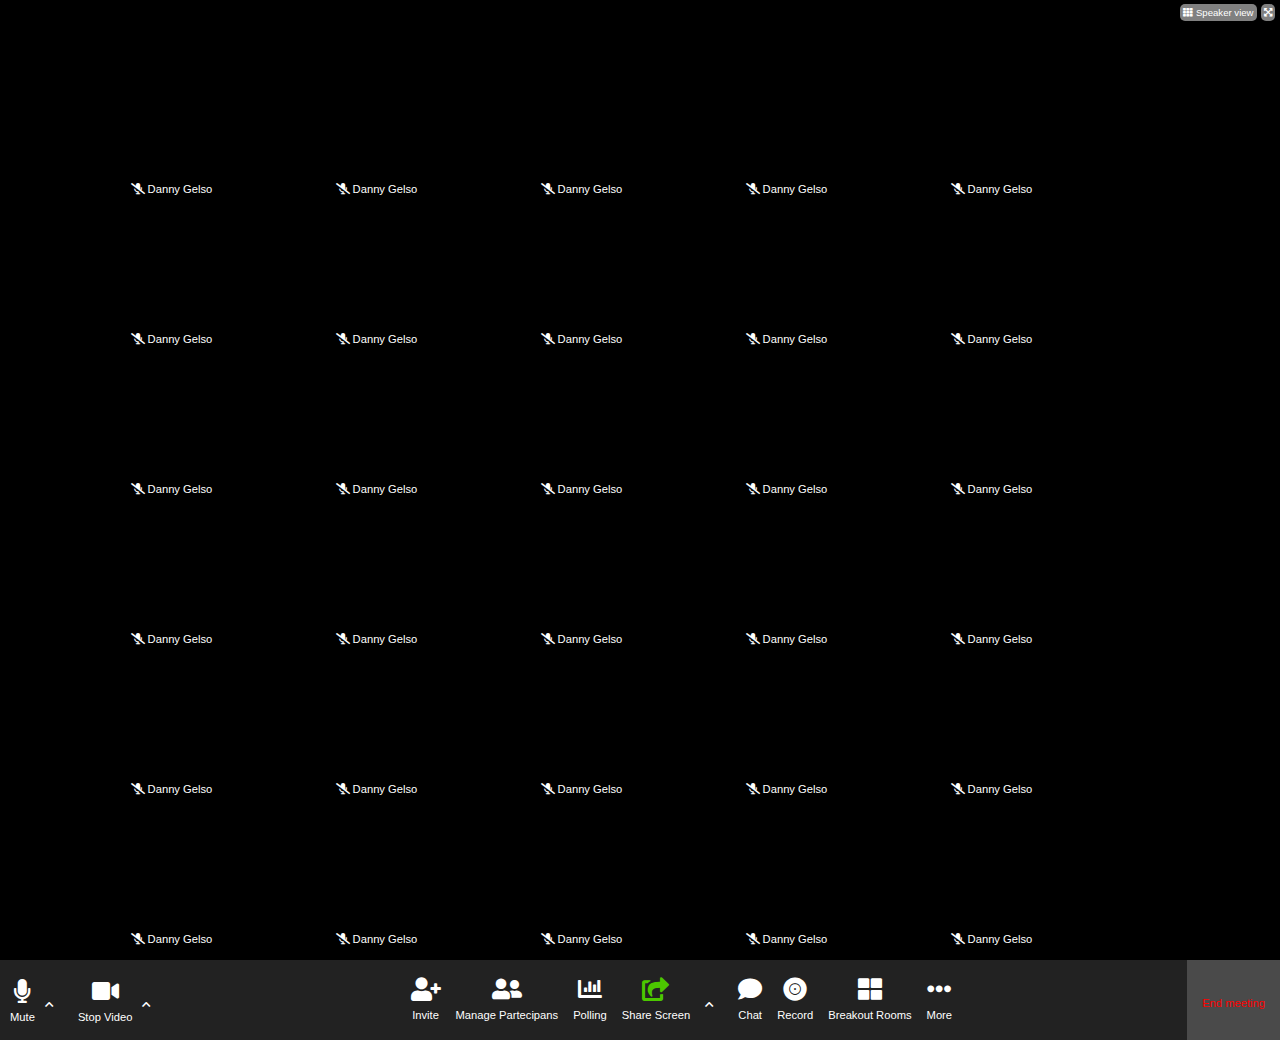
<file: index.html>
<!DOCTYPE html>
<html lang="it">
  <head>
    <meta charset="UTF-8" />
    <meta http-equiv="X-UA-Compatible" content="IE=edge" />
    <meta name="viewport" content="width=device-width, initial-scale=1.0" />
    <title>Zoom</title>
    <link
      rel="stylesheet"
      href="https://cdnjs.cloudflare.com/ajax/libs/font-awesome/5.15.4/css/all.min.css"
      integrity="sha512-1ycn6IcaQQ40/MKBW2W4Rhis/DbILU74C1vSrLJxCq57o941Ym01SwNsOMqvEBFlcgUa6xLiPY/NS5R+E6ztJQ=="
      crossorigin="anonymous"
      referrerpolicy="no-referrer"
    />
    <link rel="stylesheet" href="css/style.css" />
  </head>

  <body>
    <div class="wrapper">
      <!-- sezione main -->
      <main>
        <div class="icons">
          <button class="icon-view">
            <i class="fas fa-th"></i>
            <span>Speaker view</span>
          </button>
          <button class="icon-view">
            <i class="fas fa-expand-arrows-alt"></i>
          </button>
        </div>
        <div class="container-wrap">
          <!-- creo contenitore con img wrap -->
          <div class="img-wrapped">
            <div class="username">
              <span>
                <i class="fas fa-microphone-slash name"></i> Danny Gelso
              </span>
            </div>
          </div>
          <div class="img-wrapped">
            <div class="username">
              <span>
                <i class="fas fa-microphone-slash name"></i> Danny Gelso
              </span>
            </div>
          </div>
          <div class="img-wrapped">
            <div class="username">
              <span>
                <i class="fas fa-microphone-slash name"></i> Danny Gelso
              </span>
            </div>
          </div>
          <div class="img-wrapped">
            <div class="username">
              <span
                ><i class="fas fa-microphone-slash name"></i> Danny Gelso
              </span>
            </div>
          </div>
          <div class="img-wrapped">
            <div class="username">
              <span>
                <i class="fas fa-microphone-slash name"></i> Danny Gelso
              </span>
            </div>
          </div>
          <div class="img-wrapped">
            <div class="username">
              <span>
                <i class="fas fa-microphone-slash name"></i> Danny Gelso
              </span>
            </div>
          </div>
          <div class="img-wrapped">
            <div class="username">
              <span>
                <i class="fas fa-microphone-slash name"></i> Danny Gelso
              </span>
            </div>
          </div>
          <div class="img-wrapped">
            <div class="username">
              <span>
                <i class="fas fa-microphone-slash name"></i> Danny Gelso
              </span>
            </div>
          </div>
          <div class="img-wrapped">
            <div class="username">
              <span>
                <i class="fas fa-microphone-slash name"></i> Danny Gelso
              </span>
            </div>
          </div>
          <div class="img-wrapped">
            <div class="username">
              <span>
                <i class="fas fa-microphone-slash name"></i> Danny Gelso
              </span>
            </div>
          </div>
          <div class="img-wrapped">
            <div class="username">
              <span
                ><i class="fas fa-microphone-slash name"></i> Danny Gelso
              </span>
            </div>
          </div>
          <div class="img-wrapped">
            <div class="username">
              <span>
                <i class="fas fa-microphone-slash name"></i> Danny Gelso
              </span>
            </div>
          </div>
          <div class="img-wrapped">
            <div class="username">
              <span>
                <i class="fas fa-microphone-slash name"></i> Danny Gelso
              </span>
            </div>
          </div>
          <div class="img-wrapped">
            <div class="username">
              <span>
                <i class="fas fa-microphone-slash name"></i> Danny Gelso
              </span>
            </div>
          </div>
          <div class="img-wrapped">
            <div class="username">
              <span>
                <i class="fas fa-microphone-slash name"></i> Danny Gelso
              </span>
            </div>
          </div>
          <div class="img-wrapped">
            <div class="username">
              <span>
                <i class="fas fa-microphone-slash name"></i> Danny Gelso
              </span>
            </div>
          </div>
          <div class="img-wrapped">
            <div class="username">
              <span>
                <i class="fas fa-microphone-slash name"></i> Danny Gelso
              </span>
            </div>
          </div>
          <div class="img-wrapped">
            <div class="username">
              <span>
                <i class="fas fa-microphone-slash name"></i> Danny Gelso
              </span>
            </div>
          </div>
          <div class="img-wrapped">
            <div class="username">
              <span>
                <i class="fas fa-microphone-slash name"></i> Danny Gelso
              </span>
            </div>
          </div>
          <div class="img-wrapped">
            <div class="username">
              <span>
                <i class="fas fa-microphone-slash name"></i> Danny Gelso
              </span>
            </div>
          </div>
          <div class="img-wrapped">
            <div class="username">
              <span>
                <i class="fas fa-microphone-slash name"></i> Danny Gelso
              </span>
            </div>
          </div>
          <div class="img-wrapped">
            <div class="username">
              <span>
                <i class="fas fa-microphone-slash name"></i> Danny Gelso
              </span>
            </div>
          </div>
          <div class="img-wrapped">
            <div class="username">
              <span>
                <i class="fas fa-microphone-slash name"></i> Danny Gelso
              </span>
            </div>
          </div>
          <div class="img-wrapped">
            <div class="username">
              <span>
                <i class="fas fa-microphone-slash name"></i> Danny Gelso
              </span>
            </div>
          </div>
          <div class="img-wrapped">
            <div class="username">
              <span>
                <i class="fas fa-microphone-slash name"></i> Danny Gelso
              </span>
            </div>
          </div>
          <div class="img-wrapped">
            <div class="username">
              <span>
                <i class="fas fa-microphone-slash name"></i> Danny Gelso
              </span>
            </div>
          </div>
          <div class="img-wrapped">
            <div class="username">
              <span>
                <i class="fas fa-microphone-slash name"></i> Danny Gelso
              </span>
            </div>
          </div>
          <div class="img-wrapped">
            <div class="username">
              <span>
                <i class="fas fa-microphone-slash name"></i> Danny Gelso
              </span>
            </div>
          </div>
          <div class="img-wrapped">
            <div class="username">
              <span>
                <i class="fas fa-microphone-slash name"></i> Danny Gelso
              </span>
            </div>
          </div>
          <div class="img-wrapped">
            <div class="username">
              <span>
                <i class="fas fa-microphone-slash name"></i> Danny Gelso
              </span>
            </div>
          </div>
        </div>
      </main>

      <!-- / sezione main -->

      <!-- sezione nav parte inferiore -->
      <nav>
        <!-- divido la nav in tre sezioni  -->

        <!-- sezione multimedia -->
        <ul class="media-cmd">
          <li class="multimedia">
            <button>
              <i class="fas fa-microphone"></i>
              <p>Mute</p>
            </button>
          </li>
          <li class="arrow-up">
            <button>
              <i class="fas fa-chevron-up"></i>
            </button>
          </li>

          <li class="multimedia">
            <button>
              <i class="fas fa-video"></i>
              <p>Stop Video</p>
            </button>
          </li>
          <li class="arrow-up">
            <button>
              <i class="fas fa-chevron-up"></i>
            </button>
          </li>
        </ul>

        <!-- / sezione multimedia -->

        <!-- sezione buttons centrali -->
        <div class="action-btn">
          <ul>
            <li class="principals-cmd left-space">
              <button>
                <i class="fas fa-user-plus"></i>
                <p>Invite</p>
              </button>
            </li>

            <li class="principals-cmd">
              <button>
                <i class="fas fa-user-friends"></i>
                <p>Manage Partecipans</p>
              </button>
            </li>
            <li class="principals-cmd">
              <button>
                <i class="fas fa-chart-bar"></i>
                <p>Polling</p>
              </button>
            </li>
            <li class="principals-cmd">
              <button>
                <i id="green" class="fas fa-share-square"></i>
                <p>Share Screen</p>
              </button>
            </li>
            <li class="arrow-up">
              <button>
                <i class="fas fa-chevron-up"></i>
              </button>
            </li>
            <li class="principals-cmd">
              <button>
                <i class="fas fa-comment"></i>
                <p>Chat</p>
              </button>
            </li>
            <li class="principals-cmd">
              <button>
                <i class="fas fa-record-vinyl"></i>
                <p>Record</p>
              </button>
            </li>
            <li class="principals-cmd">
              <button>
                <i class="fas fa-th-large"></i>
                <p>Breakout Rooms</p>
              </button>
            </li>
            <li class="principals-cmd">
              <button>
                <i class="fas fa-ellipsis-h"></i>
                <p>More</p>
              </button>
            </li>
          </ul>
        </div>
        <!-- / sezione buttons centrali -->

        <!-- sezione exit button -->
        <div class="exit-btn">
          <button class="exit">
            <p>End meeting</p>
          </button>
        </div>
        <!-- / sezione exit button -->
      </nav>
      <!-- / sezione nav parte inferiore -->
    </div>
  </body>
</html>
</file>
<file: css/style.css>
/* generics */

* {
  box-sizing: border-box;
  padding: 0px;
  margin: 0px;
}

body {
  font-family: sans-serif;
  /* height: 100vh; */
}

/*  / generics */

/* content */

/****** nav *******/

/* applico regole flexbox */

.wrapper {
  display: flex;
  flex-direction: column;
}

nav > * {
  font-size: 1.5rem;
  color: white;
}

nav {
  display: flex;
  justify-content: space-between;
  min-height: 80px;
  background-color: rgb(34, 34, 34);
  align-items: center;
  padding-left: 10px;
}

.media-cmd {
  display: flex;
  background-color: rgb(34, 34, 34);
}

.media-cmd > .multimedia,
.arrow-up {
  display: flex;
  list-style-type: none;
  margin-right: 10px;
}

.arrow-up button i {
  font-size: 0.6rem;
  margin-right: 15px;
}

button {
  background-color: transparent;
  border: none;
  font-size: 1.5rem;
  color: white;
  cursor: pointer;
}

p {
  font-size: 0.7rem;
  margin-top: 5px;
}

.action-btn {
  display: flex;
  justify-content: space-around;
}

.action-btn ul {
  display: flex;
  justify-content: space-around;
  list-style-type: none;
}

.principals-cmd {
  margin-right: 15px;
}

.left-space {
  margin-left: 15px;
}

.exit-btn {
  display: flex;
  justify-content: flex-end;
  height: 80px;
  background-color: rgb(74, 74, 74);
}

.exit p {
  color: red;
  padding: 0 15px;
}

#green {
  color: rgb(76, 199, 0);
}

/****** / nav *******/

/******* main *******/

.icons {
  position: absolute;
  top: 2px;
  right: 5px;
}

.icon-view {
  font-size: 0.6rem;
  background-color: rgba(255, 255, 255, 0.5);
  border-radius: 5px;
  padding: 3px;
}

main {
  display: flex;
  flex-grow: 1;
  background-color: black;
  position: relative;
  overflow-y: auto;
}

.container-wrap {
  display: flex;
  flex-wrap: wrap;
  justify-content: center;
  margin: 50px 50px 10px 50px;
}

.img-wrapped {
  background-image: url(https://i.pinimg.com/200x150/ce/6b/d1/ce6bd1d2626cb4a983e9359956fc6afd.jpg);
  width: 200px;
  height: 150px;
  background-size: cover;
  background-repeat: no-repeat;
  margin-right: 5px;
  position: relative;
}

.username {
  background-color: rgba(0, 0, 0, 0.5);
  display: inline-block;
  color: white;
  font-size: 0.7rem;
  padding: 5px 3px;
  position: absolute;
  bottom: 0;
  left: 0;
}

/******* / main *******/

/* / content */
</file>
